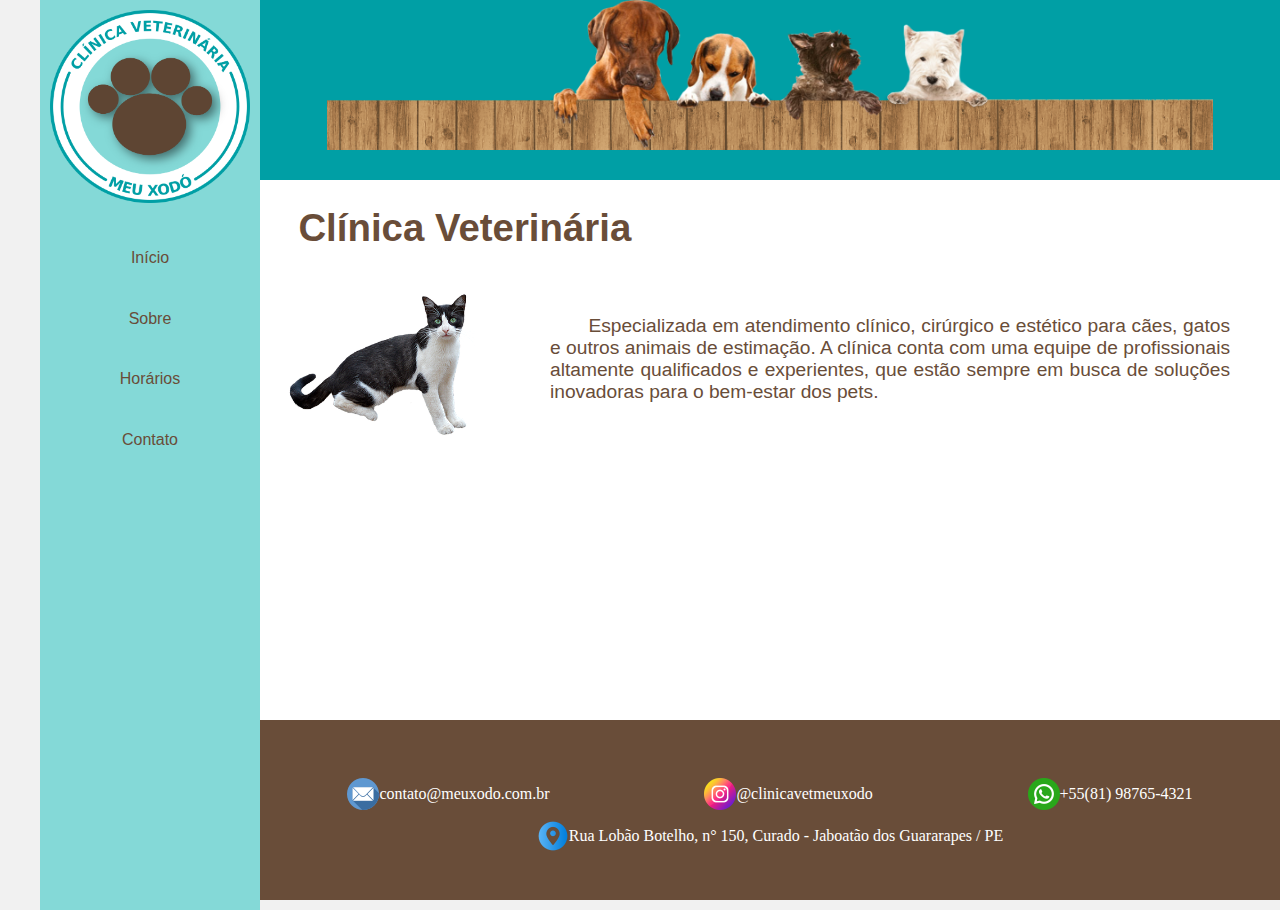
<file: index.html>
<!DOCTYPE html>
<html lang="pt-br">
<head>
    <meta charset="UTF-8">
    <meta http-equiv="X-UA-Compatible" content="IE=edge">
    <meta name="viewport" content="width=device-width, initial-scale=1.0">
    <title>Meu Xodó</title>
    <link rel="stylesheet" href="styles.css">
    <link rel="shortcut icon" href="img/favicon.png">
</head>
<body>
    <div class="wrapper">
        <div class="menu">
            <!-- Aqui vai o seu menu -->
            <img id="logo" src="img/logo.png" alt="Logo da clínica veterinária Meu Xodó.">
            <ul>
                <li><a href="index.html">Início</a></li>
                <li><a href="sobre.html">Sobre</a></li>
                <li><a href="horarios.html">Horários</a></li>
                <li><a href="contato.html">Contato</a></li>
            </ul>
        </div>

        <div class="main">
            <div class="header">
                <!-- Aqui vai o seu header -->
                <img src="img/cover.png" alt="">
            </div>
    
            <div class="content">
                <!-- Aqui vai o seu conteúdo -->
                <h1>Clínica Veterinária</h1>
                <div id="content-main">
                    <img width="250px" src="img/gato.png" alt="Gato preto e branco.">
                    <p>Especializada em atendimento clínico, cirúrgico e estético para cães, gatos e outros animais de estimação. A clínica conta com uma equipe de profissionais altamente qualificados e experientes, que estão sempre em busca de soluções inovadoras para o bem-estar dos pets.</p>
                </div>
            </div>
    
            <div class="footer">
                <!-- Aqui vai o seu rodapé -->
                <div class="campo">
                    <a href="#"><img src="img/o-email.png" alt="">contato@meuxodo.com.br</a>
                    <a href="#"><img src="img/instagram.png" alt="">@clinicavetmeuxodo</a>
                    <a href="#"><img src="img/whatsapp.png" alt="">+55(81) 98765-4321</a>
                </div>
                <a href="#"><img src="img/gps.png" alt="">Rua Lobão Botelho, n° 150, Curado - Jaboatão dos Guararapes / PE</a>
            </div>
        </div>
    </div>
</body>
</html>
</file>
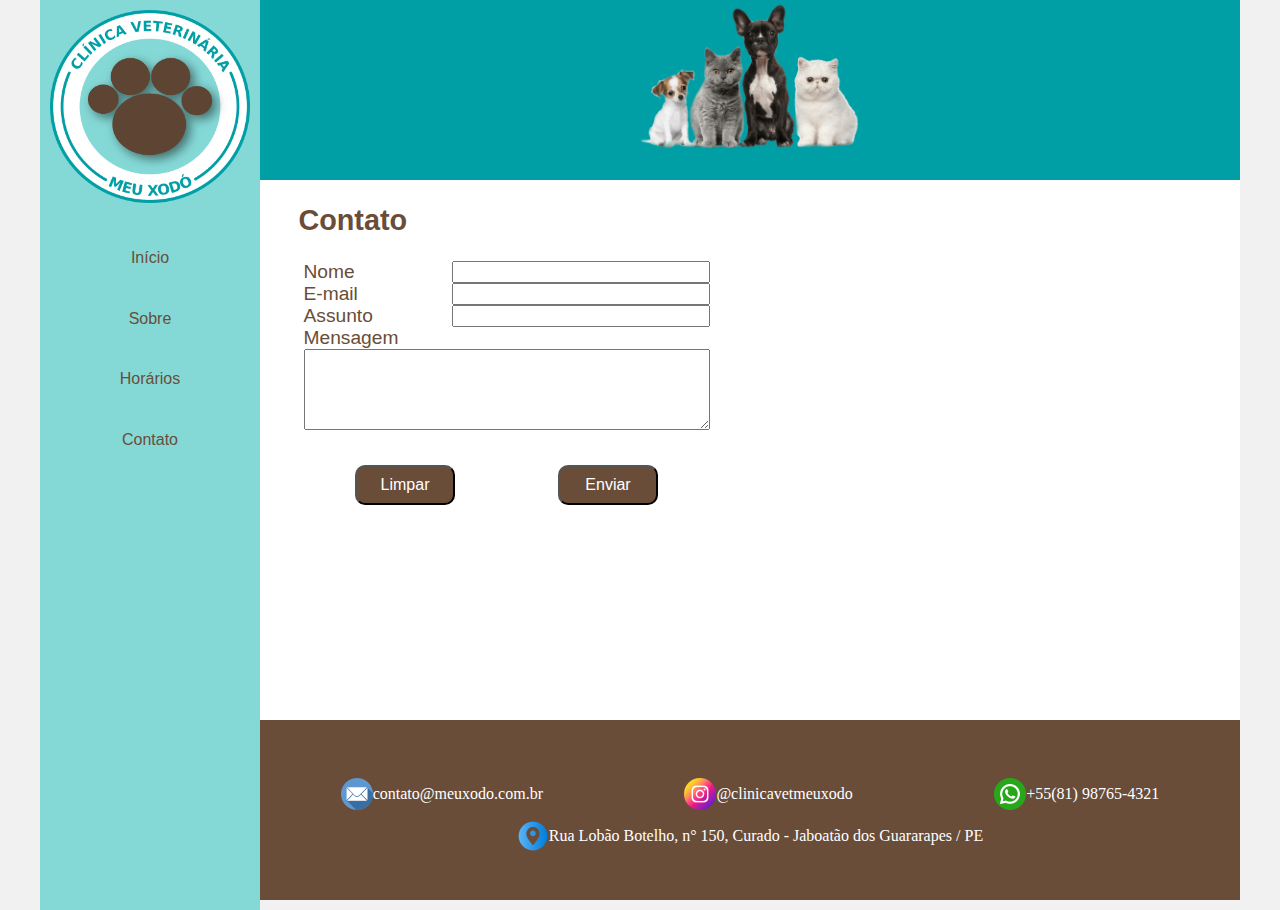
<file: contato.html>
<!DOCTYPE html>
<html lang="pt-br">
<head>
    <meta charset="UTF-8">
    <meta http-equiv="X-UA-Compatible" content="IE=edge">
    <meta name="viewport" content="width=device-width, initial-scale=1.0">
    <title>Meu Xodó</title>
    <link rel="stylesheet" href="styles.css">
    <link rel="shortcut icon" href="img/favicon.png">
</head>
<body>
    <div class="wrapper">
        <div class="menu">
            <!-- Aqui vai o seu menu -->
            <img id="logo" src="img/logo.png" alt="Logo da clínica veterinária Meu Xodó.">
            <ul>
                <li><a href="index.html">Início</a></li>
                <li><a href="sobre.html">Sobre</a></li>
                <li><a href="horarios.html">Horários</a></li>
                <li><a href="contato.html">Contato</a></li>
            </ul>
        </div>

        <div class="main">
            <div class="header">
                <!-- Aqui vai o seu header -->
                <img src="img/coverContato.png" alt="">
                
            </div>
    
            <div class="content">
                <!-- Aqui vai o seu conteúdo -->
                <h2>Contato</h2>
                <div id="content-contato">
                    <form action="">
                        <div class="contatoCampo">
                            <label for="">Nome</label>
                            <input type="text">
                        </div>
                        <div class="contatoCampo">
                            <label for="">E-mail</label>
                            <input type="email">
                        </div>
                        <div class="contatoCampo">
                            <label for="">Assunto</label>
                            <input type="text">
                        </div>
                        <div class="contatoCampo">
                            <label for="">Mensagem</label>
                        </div>
                        <textarea name="" id="" cols="30" rows="5"></textarea>
                        <div id="botoes">
                            <button type="reset">Limpar</button>
                            <button type="submit">Enviar</button>
                        </div>
                    </form>
                    <iframe src="https://www.google.com/maps/embed?pb=!1m18!1m12!1m3!1d415.2186578820957!2d-34.99889979716651!3d-8.076217772851376!2m3!1f0!2f0!3f0!3m2!1i1024!2i768!4f13.1!3m3!1m2!1s0x7ab1de88cfb81db%3A0xe99034df8aec0273!2sConsult%C3%B3rio%20veterin%C3%A1rio%20Meu%20Xod%C3%B3!5e0!3m2!1spt-BR!2sbr!4v1696622359601!5m2!1spt-BR!2sbr" width="400" height="250" style="border:0;" allowfullscreen="" loading="lazy" referrerpolicy="no-referrer-when-downgrade"></iframe>
                </div>
            </div>
    
            <div class="footer">
                <!-- Aqui vai o seu rodapé -->
                <div class="campo">
                    <a href="#"><img src="img/o-email.png" alt="">contato@meuxodo.com.br</a>
                    <a href="#"><img src="img/instagram.png" alt="">@clinicavetmeuxodo</a>
                    <a href="#"><img src="img/whatsapp.png" alt="">+55(81) 98765-4321</a>
                </div>
                <a href="#"><img src="img/gps.png" alt="">Rua Lobão Botelho, n° 150, Curado - Jaboatão dos Guararapes / PE</a>
            </div>
            </div>
        </div>
    </div>
</body>
</html>
</file>
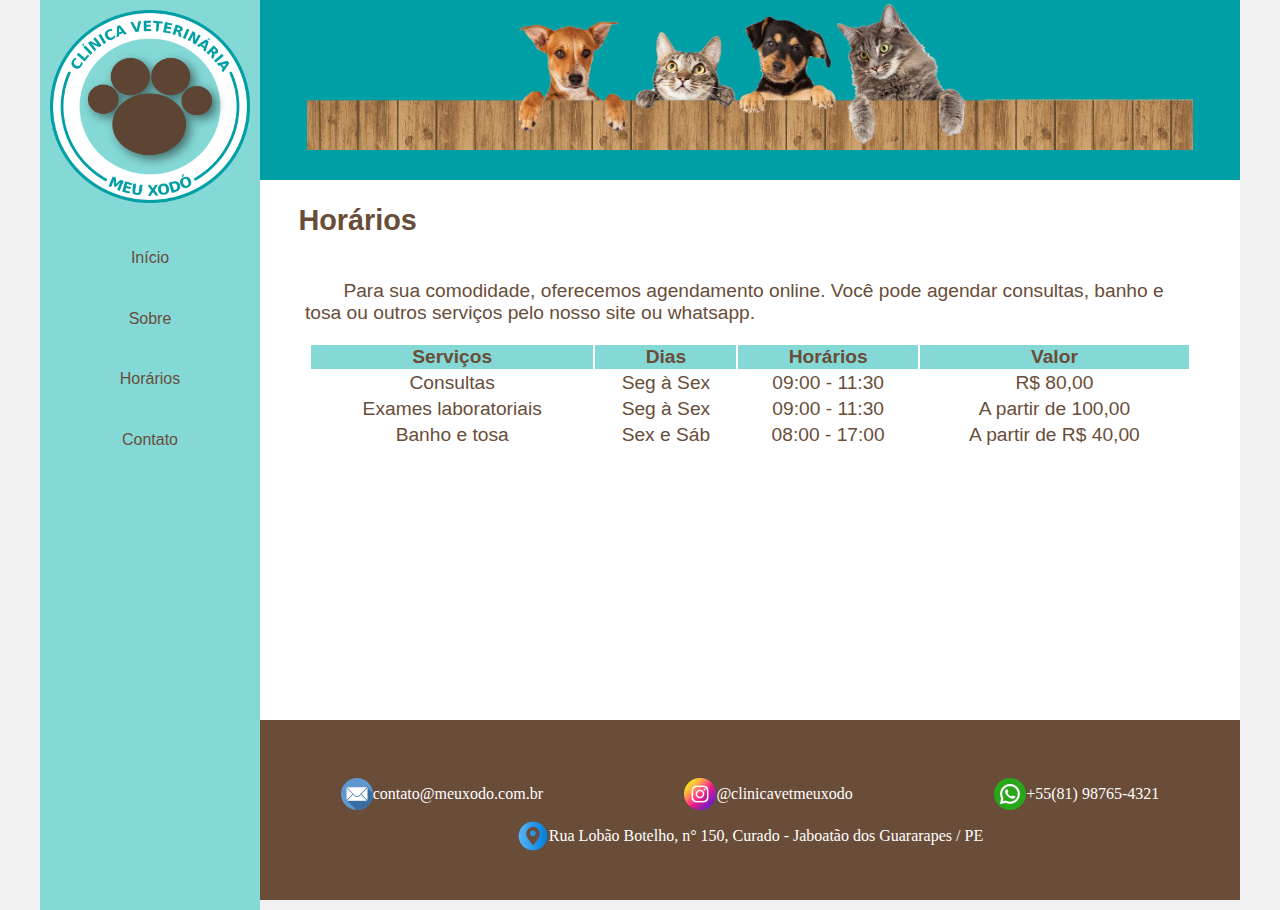
<file: horarios.html>
<!DOCTYPE html>
<html lang="pt-br">
<head>
    <meta charset="UTF-8">
    <meta http-equiv="X-UA-Compatible" content="IE=edge">
    <meta name="viewport" content="width=device-width, initial-scale=1.0">
    <title>Meu Xodó</title>
    <link rel="stylesheet" href="styles.css">
    <link rel="shortcut icon" href="img/favicon.png">
</head>
<body>
    <div class="wrapper">
        <div class="menu">
            <!-- Aqui vai o seu menu -->
            <img id="logo" src="img/logo.png" alt="Logo da clínica veterinária Meu Xodó.">
            <ul>
                <li><a href="index.html">Início</a></li>
                <li><a href="sobre.html">Sobre</a></li>
                <li><a href="horarios.html">Horários</a></li>
                <li><a href="contato.html">Contato</a></li>
            </ul>
        </div>

        <div class="main">
            <div class="header">
                <!-- Aqui vai o seu header -->
                <img src="img/coverHorarios.png" alt="">
                
            </div>
    
            <div class="content">
                <!-- Aqui vai o seu conteúdo -->
                <h2>Horários</h2>
                <div id="content-horarios">
                    <table>
                        <p>Para sua comodidade, oferecemos agendamento online. Você pode agendar consultas, banho e tosa ou outros serviços pelo nosso site ou whatsapp.</p>
                        <thead>
                            <th>Serviços</th>
                            <th>Dias</th>
                            <th>Horários</th>
                            <th>Valor</th>
                        </thead>
                        <tbody>
                            <tr>
                                <td>Consultas</td>
                                <td>Seg à Sex</td>
                                <td>09:00 - 11:30</td>
                                <td>R$ 80,00</td>
                            </tr>
                            <tr>
                                <td>Exames laboratoriais</td>
                                <td>Seg à Sex</td>
                                <td>09:00 - 11:30</td>
                                <td>A partir de 100,00</td>
                            </tr>
                            <tr>
                                <td>Banho e tosa</td>
                                <td>Sex e Sáb</td>
                                <td>08:00 - 17:00</td>
                                <td>A partir de R$ 40,00</td>
                            </tr>
                        </tbody>
                    </table>
                </div>
            </div>
    
            <div class="footer">
                <!-- Aqui vai o seu rodapé -->
                <div class="campo">
                    <a href="#"><img src="img/o-email.png" alt="">contato@meuxodo.com.br</a>
                    <a href="#"><img src="img/instagram.png" alt="">@clinicavetmeuxodo</a>
                    <a href="#"><img src="img/whatsapp.png" alt="">+55(81) 98765-4321</a>
                </div>
                <a href="#"><img src="img/gps.png" alt="">Rua Lobão Botelho, n° 150, Curado - Jaboatão dos Guararapes / PE</a>
            </div>
            </div>
        </div>
    </div>
</body>
</html>
</file>
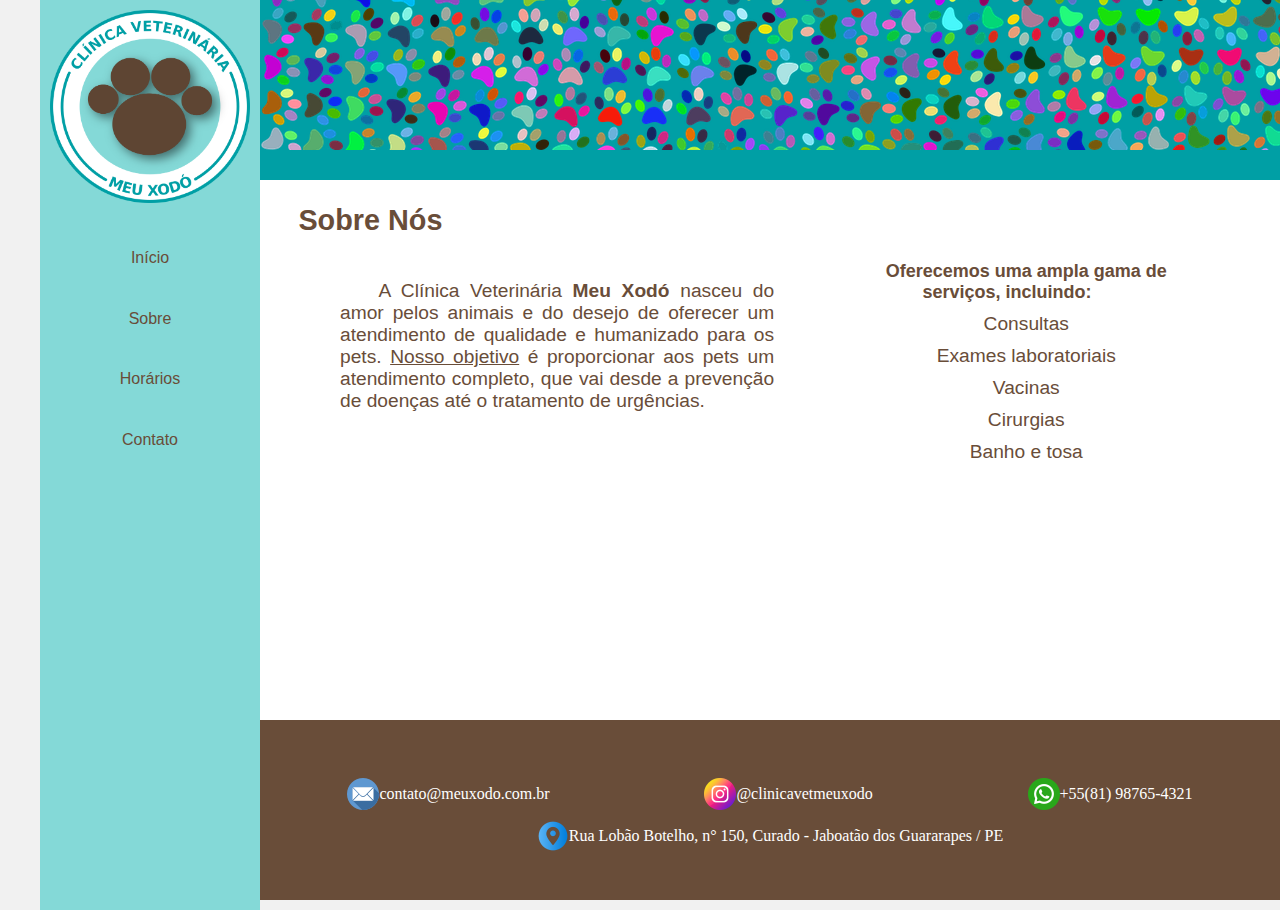
<file: sobre.html>
<!DOCTYPE html>
<html lang="pt-br">
<head>
    <meta charset="UTF-8">
    <meta http-equiv="X-UA-Compatible" content="IE=edge">
    <meta name="viewport" content="width=device-width, initial-scale=1.0">
    <title>Meu Xodó</title>
    <link rel="stylesheet" href="styles.css">
    <link rel="shortcut icon" href="img/favicon.png">
</head>
<body>
    <div class="wrapper">
        <div class="menu">
            <!-- Aqui vai o seu menu -->
            <img id="logo" src="img/logo.png" alt="Logo da clínica veterinária Meu Xodó.">
            <ul>
                <li><a href="index.html">Início</a></li>
                <li><a href="sobre.html">Sobre</a></li>
                <li><a href="horarios.html">Horários</a></li>
                <li><a href="contato.html">Contato</a></li>
            </ul>
        </div>

        <div class="main">
            <div class="header">
                <!-- Aqui vai o seu header -->
                <img src="img/coverSobre.png" alt="">
                
            </div>
    
            <div class="content">
                <!-- Aqui vai o seu conteúdo -->
                <h2>Sobre Nós</h2>
                <div id="content-sobre">                    
                    <p>A Clínica Veterinária <strong>Meu Xodó</strong> nasceu do amor pelos animais e do desejo de oferecer um atendimento de qualidade e humanizado para os pets. <u>Nosso objetivo</u> é proporcionar aos pets um atendimento completo, que vai desde a prevenção de doenças até o tratamento de urgências.</p>
                    <ul>
                        <h3>Oferecemos uma ampla gama de serviços, incluindo:</h3>
                        <li>Consultas</li>
                        <li>Exames laboratoriais</li>
                        <li>Vacinas</li>
                        <li>Cirurgias</li>
                        <li>Banho e tosa</li>
                    </ul>
                </div>
            </div>
    
            <div class="footer">
                <!-- Aqui vai o seu rodapé -->
                <div class="campo">
                    <a href="#"><img src="img/o-email.png" alt="">contato@meuxodo.com.br</a>
                    <a href="#"><img src="img/instagram.png" alt="">@clinicavetmeuxodo</a>
                    <a href="#"><img src="img/whatsapp.png" alt="">+55(81) 98765-4321</a>
                </div>
                <a href="#"><img src="img/gps.png" alt="">Rua Lobão Botelho, n° 150, Curado - Jaboatão dos Guararapes / PE</a>
            </div>
            </div>
        </div>
    </div>
</body>
</html>
</file>
<file: styles.css>
html, body {
    margin: 0;
}
body {
    background-color: #f1f1f1;
    display: flex;
    justify-content: center;
    height: 100vh;
}

.wrapper {
    width: 1200px;
    display: flex;
    margin: 0 auto;
    background-color: aquamarine;
}
.main {
    display: flex;
    flex-flow: column;
    width: 85%;
}






.menu {
    width: 15%;
    height: 100vh;
    background-color: #84d9d7ff;
    padding: 10px 20px 0px;
    display: flex;
    flex-direction: column;
    align-items: center;
}
#logo {
    width: 200px;
    margin-bottom: 30px;
}
.menu ul {
    height: 200px;
    padding: 0;
    display: flex;
    flex-direction: column;
    justify-content: space-between;
    align-items: center;
    list-style: none;
    text-decoration: none;
    font-family: sans-serif;
}
.menu ul a {
    color: #694d39ff;
    text-decoration: none;
}
.menu ul a:hover {
    background-color: #009fa5ff;
    border-radius: 10px;
    padding: 10px;
    color: white;
}






.header {
    background-color: #009fa5ff;
    min-height: 20vh;
    display: flex;
    justify-content: center;
}
.header img {
    height: 150px;
}






.footer {
    background-color: #694d39ff;
    min-height: 20vh;
    display: flex;
    flex-direction: column;
    justify-content: center;
}
.campo {
    padding: 10px;
    display: flex;
    flex-direction: row;
    justify-content: space-around;
    align-items: center;
}
.campo a, .footer a {
    text-decoration: none;
    color: white;
    display: flex;
    flex-direction: row;
    align-items: center;
}
.footer a {
    justify-content: center;
}





/*index*/

.content {
    background-color: white;
    min-height: 60vh;
    color: #694d39ff;
    font-family: sans-serif;
    font-size: larger;
    text-indent: 2em;
    text-align: justify;
}
#content-main {
    display: flex;
    flex-direction: row;
    justify-content: space-between;
    align-items: center;
}
#content-main p {
    margin-right: 50px;
}

/*sobre*/

#content-sobre {
    display: flex;
    flex-direction: row;
    justify-content: space-between;
}
#content-sobre, p {
    width: 900px;
    margin-left: 40px;
}
#content-sobre h3 {
    font-size: large;
    text-align: center;
    margin: 0;
}
#content-sobre ul {
    width: 800px;
    margin: 0;
    display: flex;
    flex-direction: column;
}
#content-sobre ul li {
    margin-top: 10px;
    text-align: center ;
    list-style: none;
}

/*horarios*/

#content-horarios {
    display: flex;
    flex-direction: column;
    align-items: center;
}
#content-horarios table {
    text-align: center;
    width: 90%;
}
#content-horarios table thead {
    background-color: #84d9d7ff;
}
#content-horarios p {
    margin-left: 10px;
    text-align: left;
}

/*contato*/

#content-contato {
    display: flex;
    flex-direction: row;
    justify-content: space-around;
    text-indent: 0;
}
.contatoCampo {
    display: flex;
    width: 100%;
    justify-content: space-between;
}
form input {
    width: 250px;
    float: right;
}
textarea {
    width: 400px;
}
#botoes {
    display: flex;
    flex-direction: row;
    justify-content: space-around;
    padding-top: 30px;
}
button {
    background-color: #694d39ff;
    color: white;
    border-radius: 10px;
    width: 100px;
    height: 40px;
    cursor: pointer;
    font-size: medium;
}
</file>
